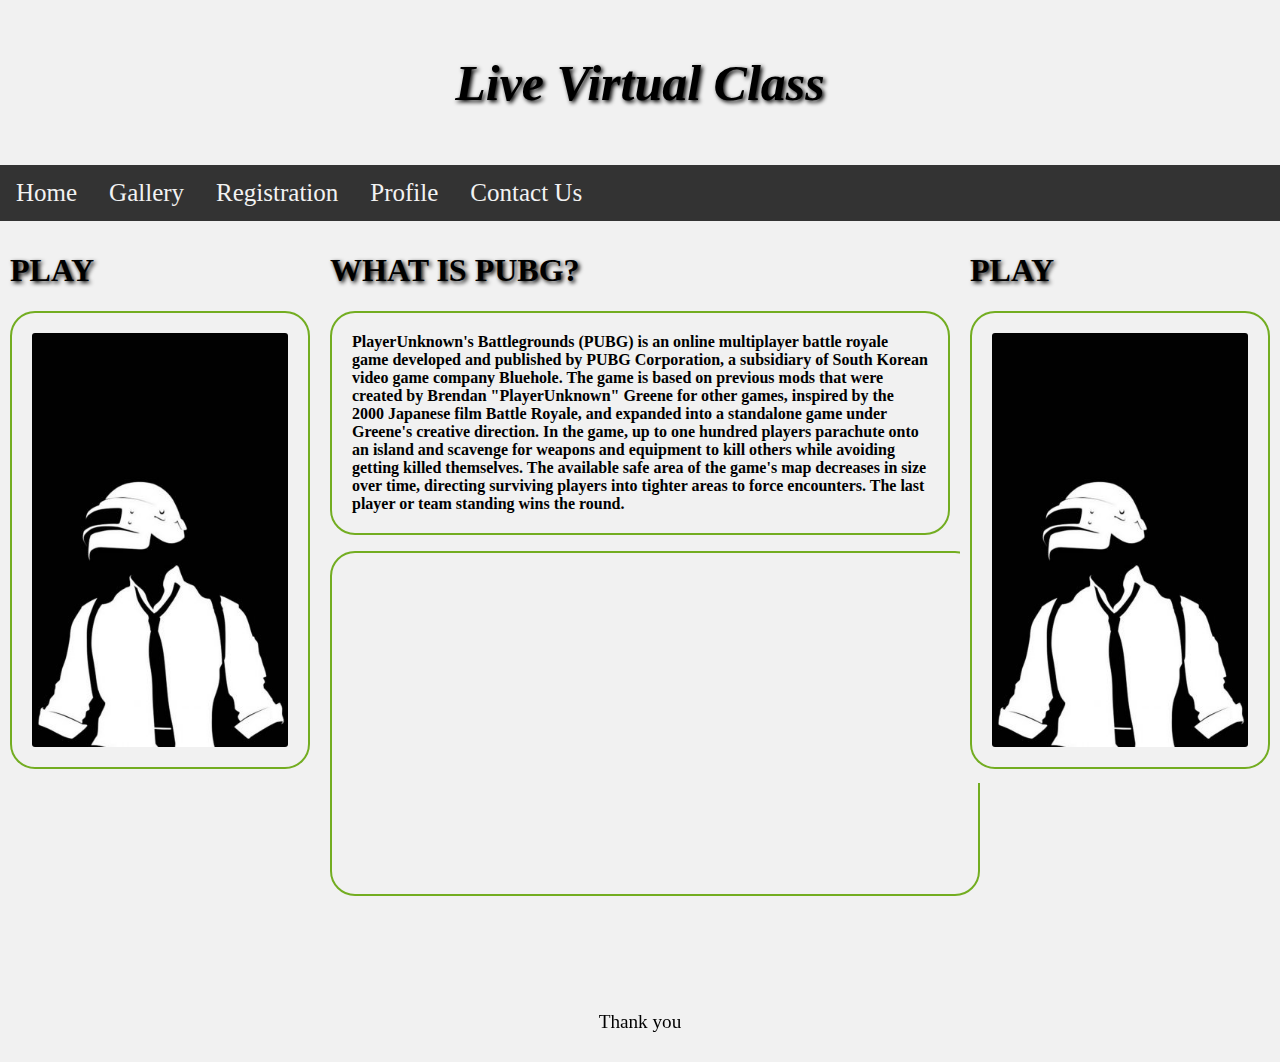
<file: index.html>
<!DOCTYPE html>
<html lang="en">
<head>
<title>Live Virtual Class</title>
<meta charset="utf-8">
<meta name="viewport" content="width=device-width, initial-scale=1">
<link rel="stylesheet" type="text/css" href="css/style.css">
</head>
<body>

<div class="header"  >
  <h1>Live Virtual Class</h1>
</div>

<div class="topnav">
    <a href="index.html">Home</a>
    <a href="gallery.html">Gallery</a>
    <a href="registration.html">Registration</a>
    <a href="profile.html">Profile</a>
    <a href="contacts.html">Contact Us</a>
  </div>
  
  <div class="row">
    <div class="column side">
      <h1 style="text-shadow: 2px 2px 4px #000000">PLAY</h1>
      <img src="assests/2.jpg" alt="Nature" class="responsive" width="600" height="400" >
      
    </div>
    
    <div class="column middle">
      <h1 style="text-shadow: 2px 2px 4px #000000">WHAT IS PUBG?</h1>
      <p id="rcorner" style="font-family: Georgia, 'Times New Roman', Times, serif;"><b>PlayerUnknown's Battlegrounds (PUBG) is an online multiplayer battle royale game developed and published by PUBG Corporation, a subsidiary of South Korean video game company Bluehole. The game is based on previous mods that were created by Brendan "PlayerUnknown" Greene for other games, inspired by the 2000 Japanese film Battle Royale, and expanded into a standalone game under Greene's creative direction. In the game, up to one hundred players parachute onto an island and scavenge for weapons and equipment to kill others while avoiding getting killed themselves. The available safe area of the game's map decreases in size over time, directing surviving players into tighter areas to force encounters. The last player or team standing wins the round.</b></p>
      <iframe id="rcorner" width="650" height="345" src="https://www.youtube.com/embed/6f5rQiaxe54?controls=0">
      </iframe>
    </div>
    
    <div class="column side">
      <h1 style="text-shadow: 2px 2px 4px #000000">PLAY</h1>
      <img src="assests/2.jpg" alt="Nature" class="responsive" width="600" height="400" >

    </div>
  </div>

<br>
<br>
<br>
<br>

  <div class="footer">
    <p>Thank you</p>
  </div>

  
</body>
</html>
</file>
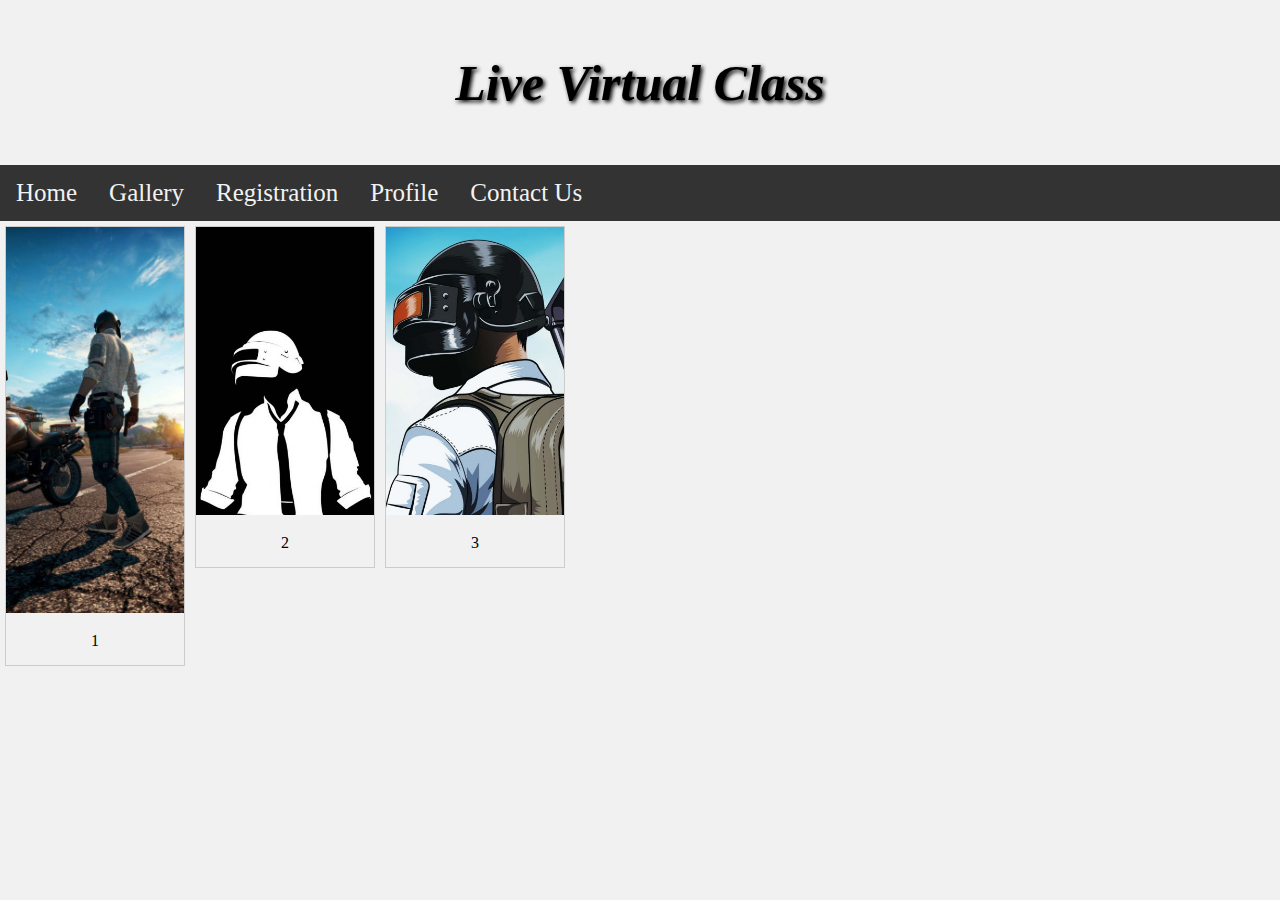
<file: gallery.html>
<!DOCTYPE html>
<html lang="en">
<head>
<title>Live Virtual Class</title>
<meta charset="utf-8">
<meta name="viewport" content="width=device-width, initial-scale=1">
<link rel="stylesheet" type="text/css" href="css/style.css">
</head>
<body>

<div class="header"  >
  <h1>Live Virtual Class</h1>
</div>

<div class="topnav">
    <a href="index.html">Home</a>
    <a href="gallery.html">Gallery</a>
    <a href="registration.html">Registration</a>
    <a href="profile.html">Profile</a>
    <a href="contacts.html">Contact Us</a>
  </div>
  
  <div class="gallery">
    <a target="_blank" href="assests/1.jpg">
      <img src="assests/1.jpg" alt="Cinque Terre" width="600" height="400">
    </a>
    <div class="desc">1</div>
  </div>
  
  <div class="gallery">
    <a target="_blank" href="assests/2.jpg">
      <img src="assests/2.jpg" alt="Forest" width="600" height="400">
    </a>
    <div class="desc">2</div>
  </div>
  
  <div class="gallery">
    <a target="_blank" href="assests/3.jpg">
      <img src="assests/3.jpg" alt="Northern Lights" width="600" height="400">
    </a>
    <div class="desc">3</div>
  </div>
  
  

  
</body>
</html>
</file>
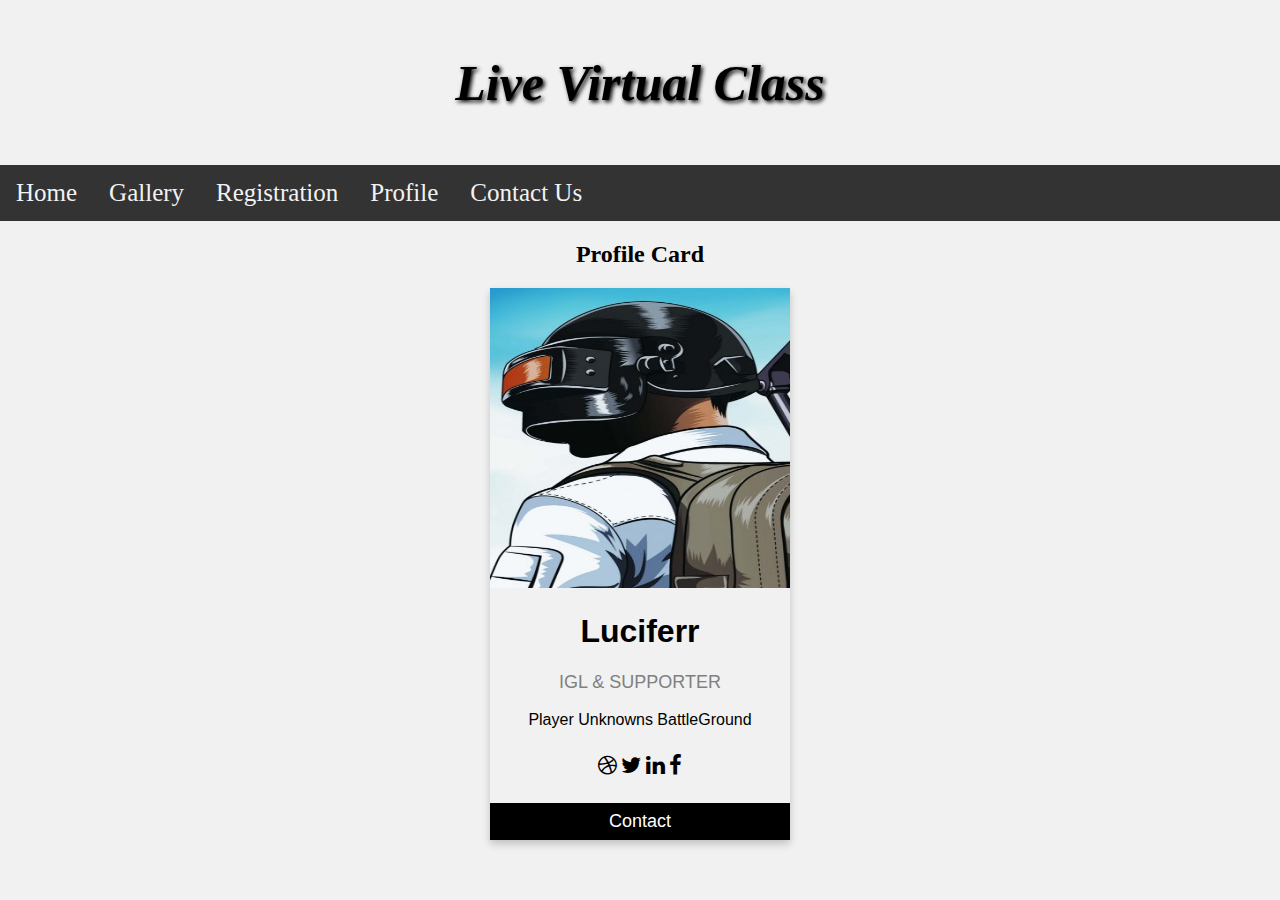
<file: profile.html>
<!DOCTYPE html>
<html>
<head>
    <title>Live Virtual Class</title>
<meta charset="utf-8">
<meta name="viewport" content="width=device-width, initial-scale=1">
<link rel="stylesheet" type="text/css" href="css/style.css">
<link rel="stylesheet" href="https://cdnjs.cloudflare.com/ajax/libs/font-awesome/4.7.0/css/font-awesome.min.css">
<style>
.card {
  box-shadow: 0 4px 8px 0 rgba(0, 0, 0, 0.2);
  max-width: 300px;
  margin: auto;
  text-align: center;
  font-family: arial;
}

.title {
  color: grey;
  font-size: 18px;
}

button {
  border: none;
  outline: 0;
  display: inline-block;
  padding: 8px;
  color: white;
  background-color: #000;
  text-align: center;
  cursor: pointer;
  width: 100%;
  font-size: 18px;
}

a {
  text-decoration: none;
  font-size: 22px;
  color: black;
}

button:hover, a:hover {
  opacity: 0.7;
}
</style>
</head>
<body>
    <div class="header"  >
        <h1>Live Virtual Class</h1>
      </div>
      
      <div class="topnav">
          <a href="index.html">Home</a>
          <a href="gallery.html">Gallery</a>
          <a href="registration.html">Registration</a>
          <a href="profile.html">Profile</a>
          <a href="contacts.html">Contact Us</a>
        </div>

<h2 style="text-align:center">Profile Card</h2>

<div class="card" >
  <img src="assests/3.jpg" height= "300" alt="John" style="width:100%">
  <h1>Luciferr</h1>
  <p class="title">IGL & SUPPORTER</p>
  <p>Player Unknowns BattleGround</p>
  <div style="margin: 24px 0;">
    <a href="#"><i class="fa fa-dribbble"></i></a> 
    <a href="#"><i class="fa fa-twitter"></i></a>  
    <a href="#"><i class="fa fa-linkedin"></i></a>  
    <a href="#"><i class="fa fa-facebook"></i></a> 
  </div>
  <p><button>Contact</button></p>
</div>

</body>
</html>
</file>
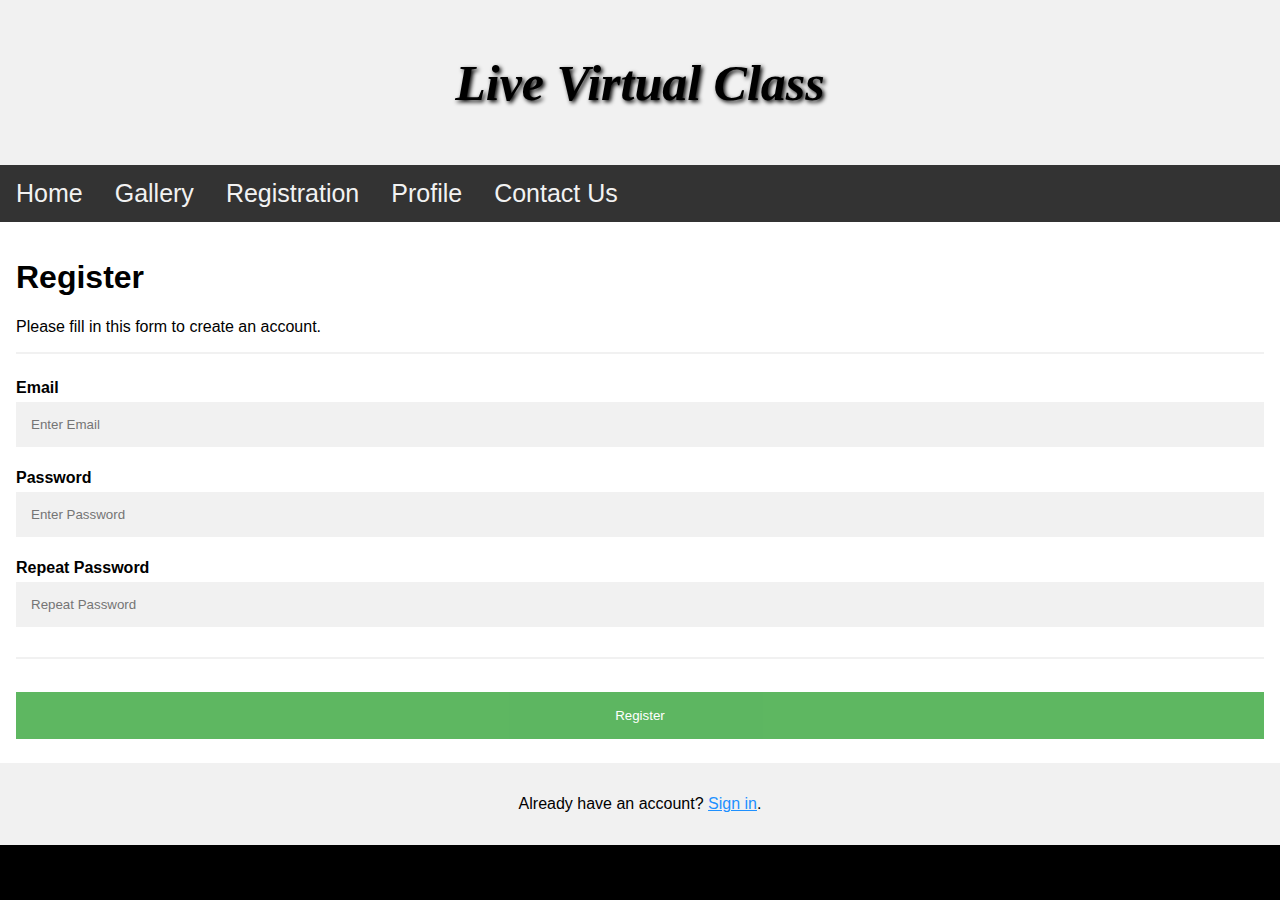
<file: registration.html>
<!DOCTYPE html>
<html lang="en">
<head>
<title>Live Virtual Class</title>
<meta charset="utf-8">
<meta name="viewport" content="width=device-width, initial-scale=1">
<link rel="stylesheet" type="text/css" href="css/style.css">
<style>
    body {
      font-family: Arial, Helvetica, sans-serif;
      background-color: black;
    }
    
    * {
      box-sizing: border-box;
    }
   
    .container {
      padding: 16px;
      background-color: white;
    }
   
    input[type=text], input[type=password] {
      width: 100%;
      padding: 15px;
      margin: 5px 0 22px 0;
      display: inline-block;
      border: none;
      background: #f1f1f1;
    }
    
    input[type=text]:focus, input[type=password]:focus {
      background-color: #ddd;
      outline: none;
    }
    
    
    hr {
      border: 1px solid #f1f1f1;
      margin-bottom: 25px;
    }
    

    .registerbtn {
      background-color: #4CAF50;
      color: white;
      padding: 16px 20px;
      margin: 8px 0;
      border: none;
      cursor: pointer;
      width: 100%;
      opacity: 0.9;
    }
    
    .registerbtn:hover {
      opacity: 1;
    }
    
    
    a {
      color: dodgerblue;
    }
    
    
    .signin {
      background-color: #f1f1f1;
      text-align: center;
    }
    </style>
</head>
<body>

<div class="header"  >
  <h1>Live Virtual Class</h1>
</div>

<div class="topnav">
    <a href="index.html">Home</a>
    <a href="gallery.html">Gallery</a>
    <a href="registration.html">Registration</a>
    <a href="profile.html">Profile</a>
    <a href="contacts.html">Contact Us</a>
  </div>


  <form action="/action_page.php">
    <div class="container">
      <h1>Register</h1>
      <p>Please fill in this form to create an account.</p>
      <hr>
  
      <label for="email"><b>Email</b></label>
      <input type="text" placeholder="Enter Email" name="email" required>
  
      <label for="psw"><b>Password</b></label>
      <input type="password" placeholder="Enter Password" name="psw" required>
  
      <label for="psw-repeat"><b>Repeat Password</b></label>
      <input type="password" placeholder="Repeat Password" name="psw-repeat" required>
      <hr>
      
  
      <button type="submit" class="registerbtn">Register</button>
    </div>
    
    <div class="container signin">
      <p>Already have an account? <a href="#">Sign in</a>.</p>
    </div>
  </form>
</body>
</html>
</file>
<file: css/style.css>
* {
    box-sizing: border-box;
  }

body {
    margin: 0;
    background-color: #f1f1f1;
  }
  
  .header {
      font-family: Georgia, 'Times New Roman', Times, serif;
      font-style: italic;
    background-color: #f1f1f1;
    padding: 20px;
    text-align: center;
    font-size: 25px;
    color: black;
    
  text-shadow: 2px 2px 4px #000000;
  }
  


.topnav {
    overflow: hidden;
    background-color: #333;
  }
  
  .topnav a {
    float: left;
    display: block;
    color: #f2f2f2;
    text-align: center;
    padding: 14px 16px;
    text-decoration: none;
    font-size: 25px;
  }
  
  .topnav a:hover {
    background-color: #ddd;
    color: black;
  }



  .column {
    background-color: #f1f1f1;
    float: left;
    padding: 10px;
  }
  
  .column.side {
    background-color: #f1f1f1;
    width: 25%;
  }
  
  .column.middle {
    background-color: #f1f1f1;
    width: 50%;
  }
  
  .row:after {
    background-color: #f1f1f1;
    content: "";
    display: table;
    clear: both;
  }
  
  @media screen and (max-width: 600px) {
    .column.side, .column.middle {
      width: 100%;
    }
  }

  .footer {
    background-color: #f1f1f1;
    padding: 10px;
    text-align: center;
    font-size: larger;
  }

  #rcorner {
    border-radius: 25px;
    border: 2px solid #73AD21;
    padding: 20px; 
      
  }
#rcorner1 {
    border-radius: 25px;
    border: 2px solid #73AD21;
    padding: 20px; 
    overflow: hidden;
    
}

.responsive {
    width: 100%;
    max-width: 400px;
    height: auto;
    border-radius: 25px;
    border: 2px solid #73AD21;
    padding: 20px;
  }



  div.gallery {
    margin: 5px;
    border: 1px solid #ccc;
    float: left;
    width: 180px;
  }
  
  div.gallery:hover {
    border: 1px solid #777;
  }
  
  div.gallery img {
    width: 100%;
    height: auto;
  }
  
  div.desc {
    padding: 15px;
    text-align: center;
  }
</file>
